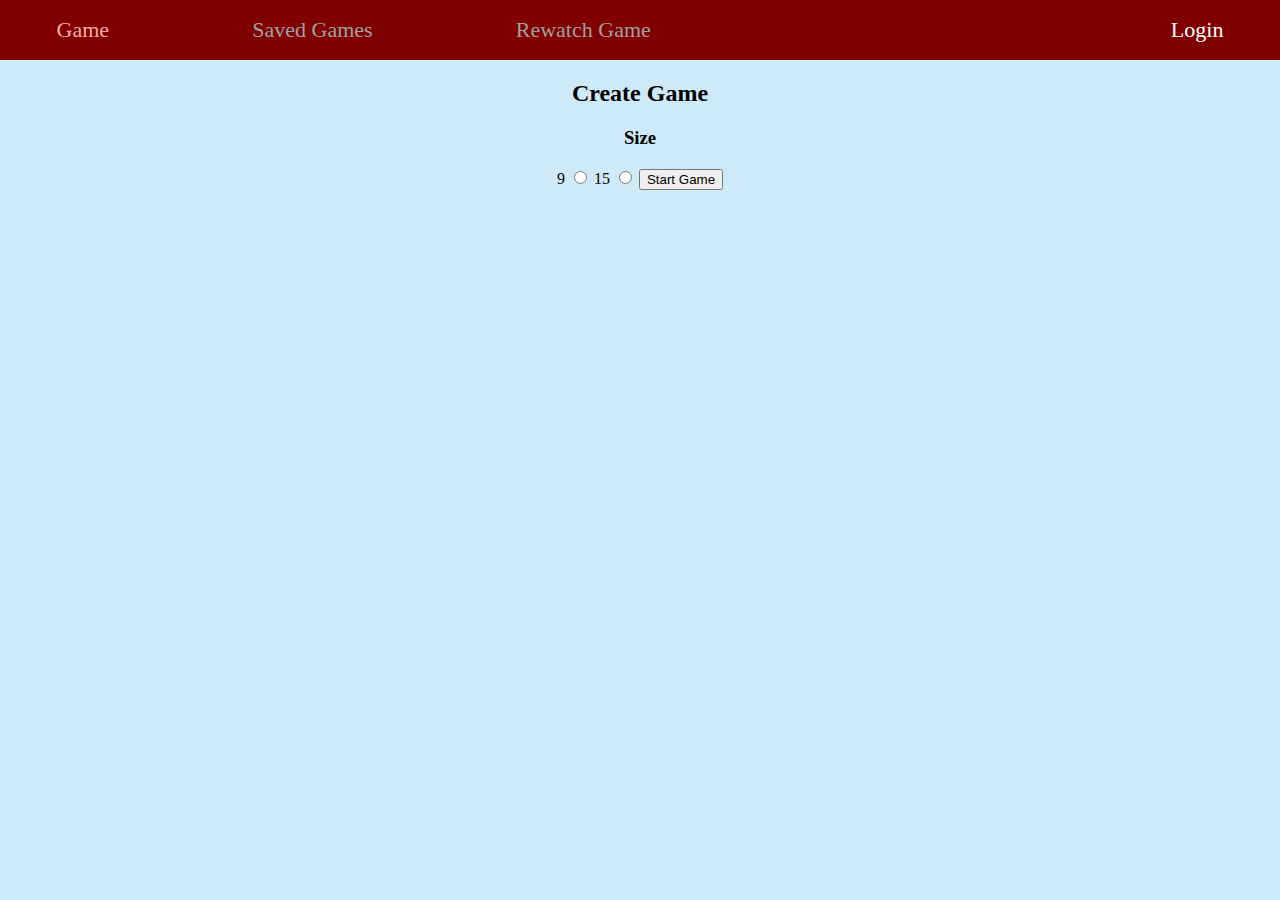
<file: public/index.html>
<!DOCTYPE html>
<html lang="en">
<head>
    <meta charset="UTF-8">
    <meta name="viewport" content="width=device-width, initial-scale=1.0">
    <link rel="stylesheet" href="styles/style.css">
    <script src="scripts/index.js" defer></script>
    <script src="scripts/connections.js" defer></script>
    <title>Minesweeper</title>
</head>
<body>
    <header id="titleBar">
        <span id="titleGame" class="titleSelected">Game</span>
        <span id="titleSavedGames" class="titleDisabled">Saved Games</span>
        <span id="titleRewatchGame" class="titleDisabled">Rewatch Game</span>
        <span id="titleLogin" class="titleLeft">Login</span>
    </header>
    <div class="gameForm">
        <h2>Create Game</h2>
        <h3>Size</h3>
        <label for="r9">9</label>
        <input type="radio" name="size" value="9" id="r9">
        <label for="r15" class="mobileRemove">15</label>
        <input class="mobileRemove" type="radio" name="size" value="15" id="r15">
        <button id="startButton">Start Game</button>
    </div>
    <button id="logout" class="hidden">Log Out</button>
</body>
</html>
</file>
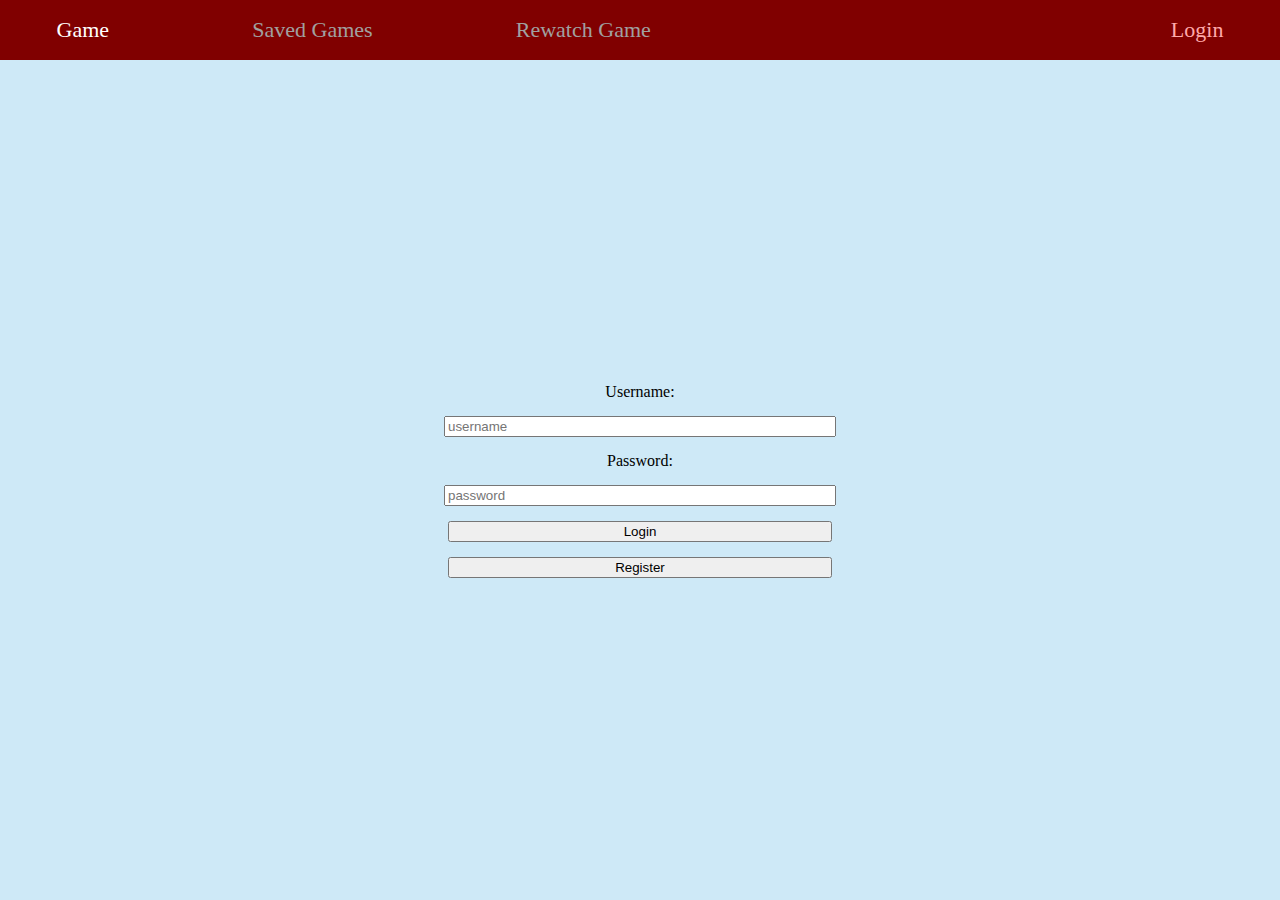
<file: public/login.html>
<!DOCTYPE html>
<html lang="en">
<head>
    <meta charset="UTF-8">
    <meta name="viewport" content="width=device-width, initial-scale=1.0">
    <link rel="stylesheet" href="styles/style.css">
    <script src="scripts/connections.js" defer></script>
    <title>Minesweeper</title>
</head>
<body>
    <header id="titleBar">
        <span id="titleGame">Game</span>
        <span id="titleSavedGames" class="titleDisabled">Saved Games</span>
        <span id="titleRewatchGame" class="titleDisabled">Rewatch Game</span>
        <span id="titleLogin" class="titleLeft titleSelected">Login</span>
    </header>
    <form method="POST" class="loginForm">
        <label for="username">Username:</label>
        <input type="text" name="username" id="username" placeholder="username" required>
        <label for="password">Password:</label>
        <input type="password" name="password" id="password" placeholder="password" required>
        <button type="submit" formaction="/login">Login</button>
        <button type="submit" formaction="/users">Register</button>
    </form>
    <button id="logout" class="hidden">Log Out</button>
</body>
</html>
</file>
<file: public/styles/style.css>
:root {
    --red-color: rgb(128, 0, 0);
    --selected-color: rgb(255, 170, 170);
    --disabled-color: rgb(160, 160, 160);
    --bg-color: rgb(206,233,247);
    --cellsize: 45px;
}



@media (max-width: 600px) {
    :root {
        --cellsize: 30px;
    }
}

#titleBar {
    height:60px;
    line-height:60px;
    background-color:var(--red-color);
    font-size:22px;
    display: grid;
    grid-template-columns:repeat(auto, 7);
    justify-content: space-around;
    gap: 0px 30px;
    color: white;
}

@media (max-width: 600px) {
    #titleBar {
        font-size:16px;
        grid-template-columns: repeat(auto, 6);
        gap: 0px 20px;
    }
}

@media (max-width: 450px) {
    #titleBar {
        font-size: 10px;
    }
}

.titleLeft {
    text-align: right;
    grid-column: 4 / 8;
}

.titleSelected {
    color: var(--selected-color);
}

.titleDisabled {
    color: var(--disabled-color);
}

body {
    background-color: var(--bg-color);
}

.gameForm {
    text-align: center;
}

.flashes {
    color: red;
}

#reactRoot {
    display: grid;
    align-content: center;
    justify-content: center;
    height: calc(100cqh - 60px);
}

.gamegrid {
    display: grid;
    border: 5px solid black;
}

.notRevealed, .revealed {
    width: var(--cellsize);
    height: var(--cellsize);
    border: 1px solid rgb(100,100,100);
}

.hidden {
    display: none;
}

.notRevealed {
    /* background-color: rgb(217,217,217); */
    background-color: rgb(128,128,128);
}

.revealed {
    /* background-color: rgb(128,128,128); */
    background-color: rgb(217,217,217);
}

.trippedMine {
    background-color: rgb(255, 0, 0);
}

.flagged {
    color: rgb(255, 0, 0);
}

.cellDiv {
    text-align: center;
    font-size: 42px;
}

@media (max-width: 600px) {
    .cellDiv {
        font-size: 28px;
    }
}

body {
    height: 100vh;
    margin: 0px;
    padding: 0px;
    color:black;
}

.click {
    cursor:pointer; /*https://developer.mozilla.org/en-US/docs/Web/CSS/cursor*/
}

.gameButtonDiv {
    z-index: 100;
    position: relative;
    right: 5%;
    display: flex;
    flex-direction: column;
    gap: 40px;
    justify-content: center;
    height:calc(100cqh - 60px);
    width:min-content;
    float: right;
}

.gameButton {
    height: 50px;
    width: 100px;
    background-color: orange;
}

@media (max-width: 600px) {
    .gameButtonDiv {
        flex-direction: row;
        height: 0%;
        width: 100%;
        float:none;
        top:15%;
        right: 0%;
    }
}

@media (max-height: 700px) {
    .gameButtonDiv {
        top: 10%;
    }
}

/** This CSS code was from https://www.w3schools.com/howto/howto_css_switch.asp to make the flag slider**/

/* The switch - the box around the slider */
.switch {
    position: relative;
    display: inline-block;
    width: 60px;
    height: 34px;
  }
  
  /* Hide default HTML checkbox */
  .switch input {
    opacity: 0;
    width: 0;
    height: 0;
  }
  
  /* The slider */
  .slider {
    position: absolute;
    cursor: pointer;
    top: 0;
    left: 0;
    right: 0;
    bottom: 0;
    background-color: #ccc;
    -webkit-transition: .4s;
    transition: .4s;
  }
  
  .slider:before {
    position: absolute;
    content: "";
    height: 26px;
    width: 26px;
    left: 4px;
    bottom: 4px;
    background-color: white;
    -webkit-transition: .4s;
    transition: .4s;
  }
  
  input:checked + .slider {
    background-color: #2196F3;
  }
  
  input:focus + .slider {
    box-shadow: 0 0 1px #2196F3;
  }
  
  input:checked + .slider:before {
    -webkit-transform: translateX(26px);
    -ms-transform: translateX(26px);
    transform: translateX(26px);
  }
  
  /* Rounded sliders */
  .slider.round {
    border-radius: 34px;
  }
  
  .slider.round:before {
    border-radius: 50%;
  }

  /**---------------------------------------------------------------------------------------------------------**/

  .flagger {
    display: flex;
    justify-content: center;
    float: left;
    height:calc(100cqh - 60px);
    flex-direction: column;
    position: relative;
    left: 5%;
    gap: 5px;
  }

  @media (max-width: 600px) {
    .flagger {
        flex-direction: row;
        height: 0%;
        width: 100%;
        float:none;
        top:75%;
        left: 0%;
    }
}

.loginRequire {
    display: none;
}

.loginForm {
    display: flex;
    flex-direction: column;
    align-items: center;
    justify-content: center;
    text-align: center;
    width:100%;
    height:calc(100cqh - 60px);
    gap: 15px;
}

.loginForm * {
    width: 30%;
}

.savedGamesContainer {
    display: flex;
    flex-direction: column;
    gap: 15px;
    align-items: center;
    position: relative;
    top: 15px;
}

.pastgame {
    display: flex;
    border: 1px solid black;
    width: 70vw;
    height: 50px;
    flex-direction: row;
    align-items: center;
    justify-content: space-around;
    background-color: white;
    font-size: 100%;
}

@media (max-width: 650px) {
    .pastgame {
        font-size: 80%;
    }
}

@media (max-width: 425px) {
    .pastgame {
        font-size: 65%;
    }
}

.loseText, .winText {
    text-align: center;
}

.loseText {
    color: red;
}

.winText {
    color: green;
}

.gamesh1 {
    text-align: center;
}

#logout {
    position:fixed;
    top: 65px;
    right: 5px;
    height: 30px;
    width: 15vw;
    z-index: 100000;
}

@media (max-width: 425px) {
    #logout {
        width: 20vw;
    }
}

.ctrl {
    background-color: lightblue;
    width: 50px;
    height: 50px;
}

@media (max-width: 875px) {
    .mobileRemove {
        display: none;
    }
}
</file>
